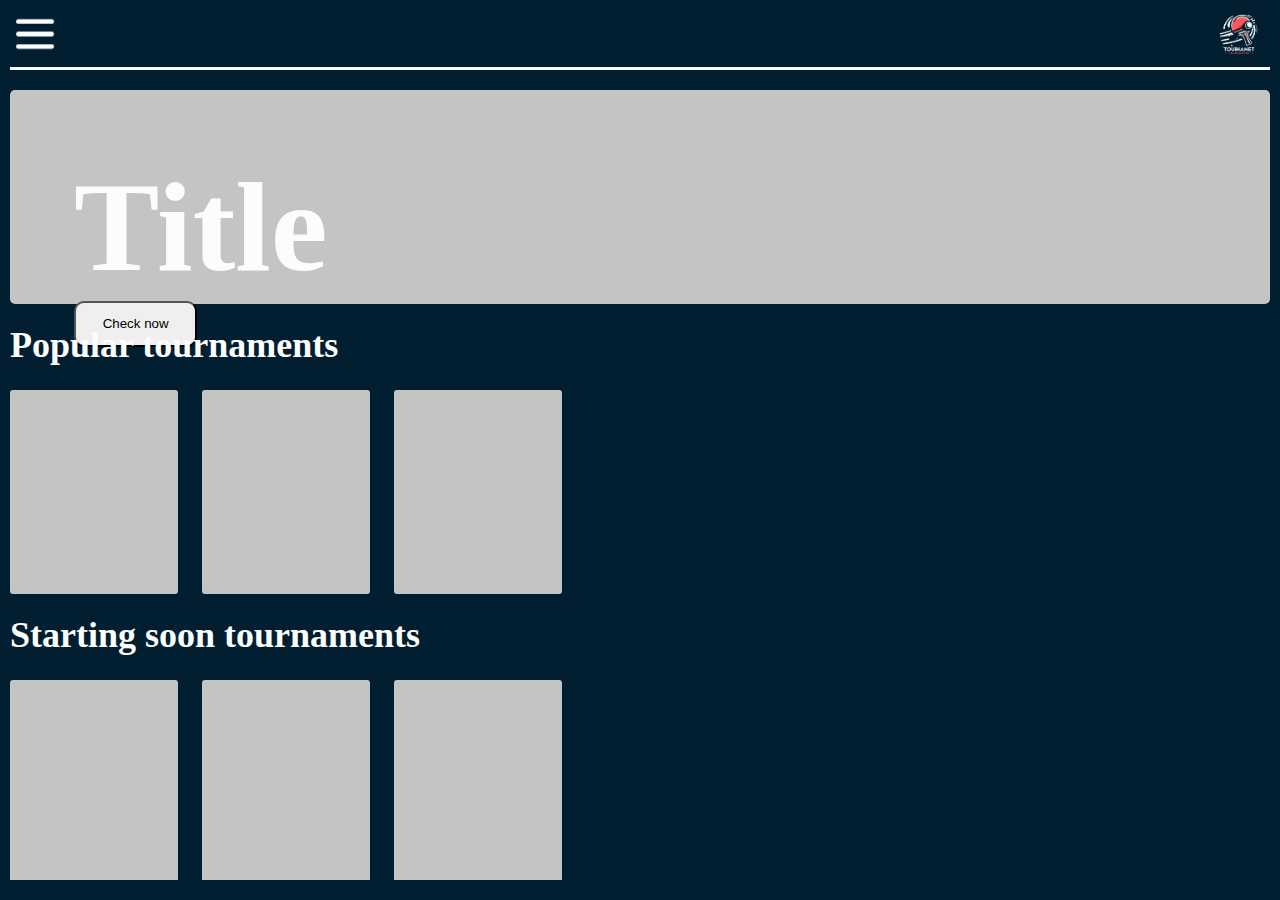
<file: index.html>
<html>
  <head>
    <style>
      @import url("https://fonts.googleapis.com/css2?family=Montserrat:wght@400;500;600;700&display=swap");
    </style>
    <link rel="stylesheet" href="stylesheet/style.css" />
    <title>Ping</title>
    <meta charset="utf-8" />
    <meta name="viewport" content="width=device-width, initial-scale=1" />
  </head>

  <!-- main content goes here -->
  <body>
    <!-- header -->
    <div id="header-container"></div>

    <div id="nav-container"></div>

    <!-- contenu de la page ici -->
    <main>
      <div class="announcement-carousel">
        <div class="content">
          <a class="carousel-title">Title</a>
          <button class="carousel-btn">
            <a>Check now</a>
          </button>
        </div>
        <!-- <img src="icons/arrow-left.png" alt="prev" /> -->
      </div>

      <div class="tournaments-section">
        <div class="tournaments-section-title">
          <a class="title">Popular tournaments</a>
        </div>
        <div class="tournament-cards-container">
          <div class="tournament-card"></div>
          <div class="tournament-card"></div>
          <div class="tournament-card"></div>
        </div>
      </div>

      <div class="tournaments-section">
        <div class="tournaments-section-title">
          <a class="title">Starting soon tournaments</a>
        </div>
        <div class="tournament-cards-container">
          <div class="tournament-card"></div>
          <div class="tournament-card"></div>
          <div class="tournament-card"></div>
        </div>
      </div>
    </main>

    <!-- footer -->
    <script src="script/load-components.js"></script>
    <script src="script/script.js"></script>
  </body>
</html>
</file>
<file: stylesheet/style.css>
*,
*::before,
* ::after {
  box-sizing: border-box;
  margin-block-start: 0px;
  margin-block-end: 0px;
  margin-inline-start: 0px;
  margin-inline-end: 0px;
  padding-block-start: 0px;
  padding-block-end: 0px;
  padding-inline-start: 0px;
  padding-inline-end: 0px;
}

html {
  margin: 0px;
  margin-left: 10px;
  margin-right: 10px;
}

body {
  margin: 0px;
  display: flex;
  flex-direction: column;
  height: 100%;
  width: 100%;
  background-color: #021f31;
}

header {
  display: flex;
  flex-direction: column;
  height: 70px;

  .header-content {
    display: flex;
    flex-direction: row;
    align-items: center;
    justify-content: space-between;
    flex: 1;
  }

  .logo-container,
  .menu-hamburger {
    display: flex;
    flex-shrink: 0;
  }

  .logo-container img {
    max-width: 100%;
    max-height: 60px;
  }

  .menu-hamburger img {
    max-width: 100%;
    max-height: 50px;
    cursor: pointer;
  }

  .separator {
    display: flex;
    width: 100%;
    height: 3px;
    background-color: #fbfcfc;
  }
}

div#nav-container {
  position: fixed;
  display: none;
  flex-direction: row;
  flex-wrap: nowrap;
  min-width: min-content;
  max-width: 100%;
  height: 100%;
  left: 0px;
  top: 0px;
  background-color: #021f31;
  margin: 10px;

  & nav.sidebar {
    display: flex;
    flex-direction: column;
    flex: 1;
    gap: 40px;

    & img#close-menu-btn {
      max-width: 50px;
      max-height: 50px;
      cursor: pointer;
    }

    & div.sidebar-content {
      display: flex;
      flex-direction: column;
      gap: 40px;
      justify-content: space-between;
      margin-right: 75px;
      margin-left: 10px;

      & ul {
        list-style: none;
        display: flex;
        flex-direction: column;
        gap: 5px;
        color: #fbfcfc;

        & a {
          text-transform: uppercase;
          font-weight: 700;
          font-size: 1.2em;
        }

        & li a {
          font-size: 0.8em;
          font-weight: normal;
          text-transform: capitalize;
          color: #fbfcfc;
          text-decoration: none;
        }
      }
    }
  }
}

div#nav-container::after {
  content: "";
  position: absolute;
  top: 0;
  right: 0;
  height: 100%;
  width: 10px; /* Determines the width of the fade */
  background: linear-gradient(
    to right,
    rgba(0, 0, 0, 0) 10%,
    rgba(251, 88, 94, 0.937) 140%
  );
}

main {
  display: flex;
  flex-direction: column;
  flex: 1; /* Prend tout l'espace disponible */
  overflow: auto; /*!S'il y a plus de contenu, permettre le défilement*/
  gap: 20px;
  margin-top: 20px;
  margin-bottom: 20px;
}

div.announcement-carousel {
  display: flex;
  flex-direction: column;
  gap: 24px;
  background-color: #c4c4c4;
  border-radius: 5px;
  width: 100%;
  min-height: 214px;

  & div.content {
    display: flex;
    flex-direction: column;
    align-self: stretch;
    flex: 1;
    justify-content: space-between;
    margin: 5vw;

    & a.carousel-title {
      display: flex;
      flex-direction: row;
      flex-wrap: nowrap;
      text-decoration: none;
      color: #fbfcfc;
      font-size: 10vw;
      font-weight: bold;
    }

    & button.carousel-btn {
      display: flex;
      flex-direction: row;
      flex-wrap: nowrap;
      max-width: fit-content;
      max-height: fit-content;
      padding: 1em 2em;
      justify-content: center;
      cursor: pointer;
      border-radius: 10px;
    }
  }
}

div.tournaments-section {
  display: flex;
  flex-direction: column;
  gap: 24px;
  border-radius: 5px;
  width: 100%;
  height: fit-content;
}

div.tournaments-section-title a {
  text-decoration: none;
  color: #fbfcfc;
  font-size: 36px;
  font-weight: 700;
}

div.tournament-cards-container {
  display: flex;
  flex-direction: row;
  gap: 24px;
  overflow-x: auto;

  & div.tournament-card {
    display: flex;
    min-width: 168px;
    min-height: 204px;
    background-color: #c4c4c4;
    align-items: left;
    border-radius: 3px;
    cursor: pointer;
    flex: 0 0 auto; /* This will prevent the items from shrinking and force the container to scroll */
  }
}

@media (min-width: 576px) {
  /* Styles for small devices (phones) and up */
  /* main div.announcement-carousel {
    div.content {
      margin: 10px;
    }
  } */
}

@media (min-width: 768px) {
  /* Styles for medium devices (tablets) and up */
}

@media (min-width: 992px) {
  /* Styles for large devices (desktops) and up */
}

@media (min-width: 1200px) {
  /* Styles for extra large devices (large desktops) */
}

@media (min-width: 1440px) {
  main div.announcement-carousel {
    min-height: 654px;
  }
}
</file>
